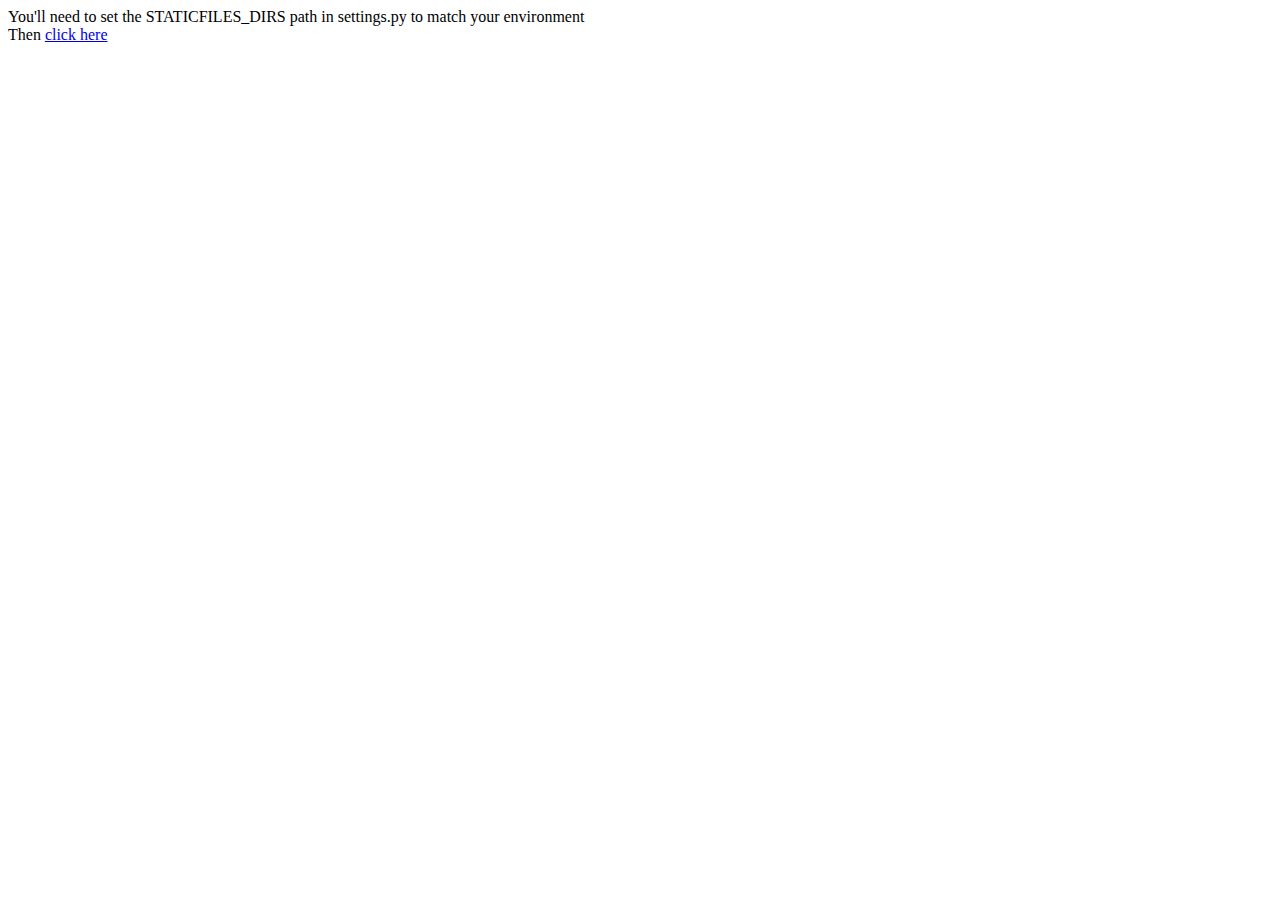
<file: templates/index.html>
<!DOCTYPE html>
<html>
<head>
    <title>Tic-Tac-Tyranny</title>
</head>
<body>
<div>You'll need to set the STATICFILES_DIRS path in settings.py to match your environment</div>
<div>Then <a href="/standard/">click here</a></div>
</body>
</html>
</file>
